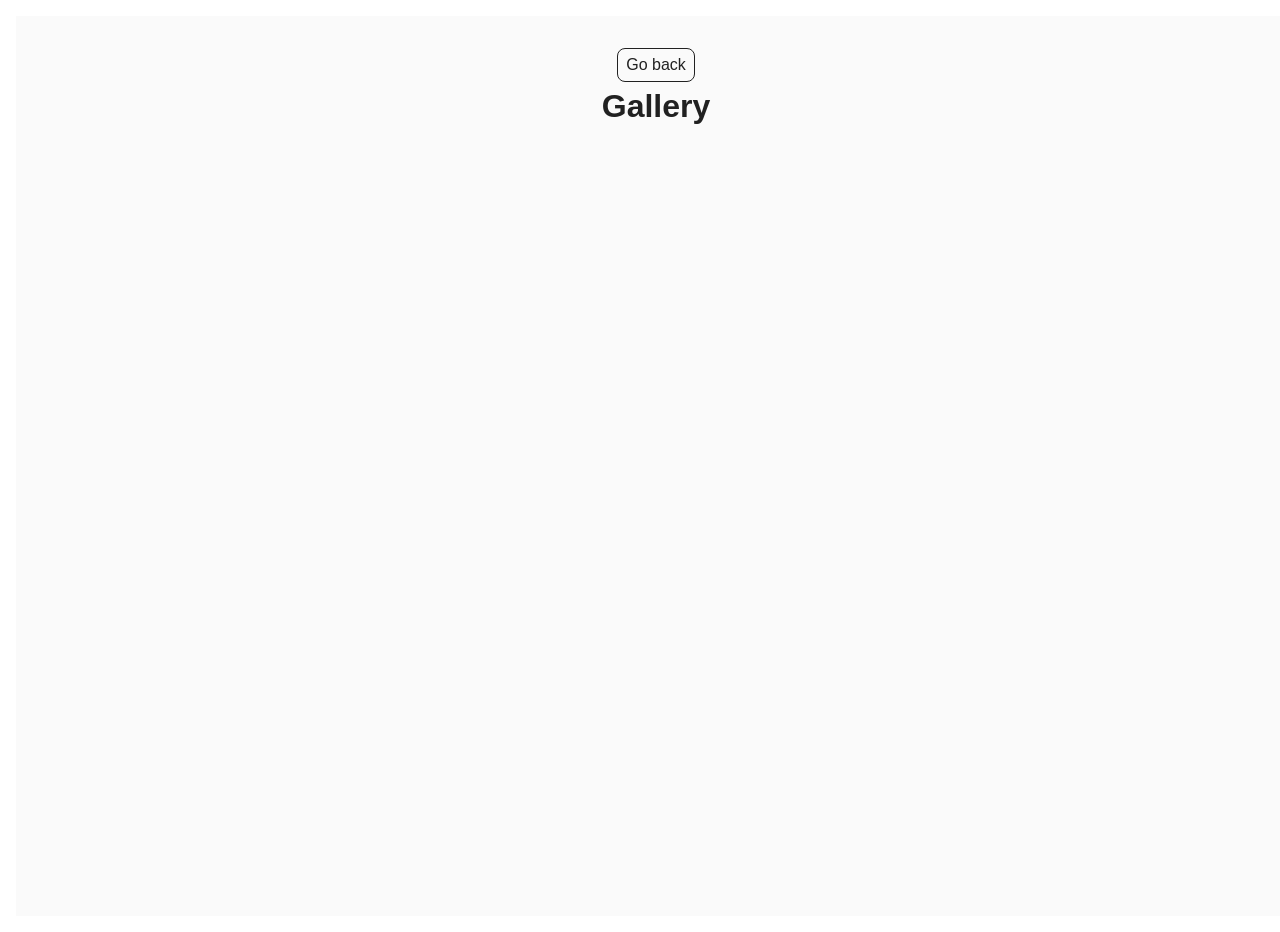
<file: src/1-gallery.html>
<!DOCTYPE html>
<html lang="en">
  <head>
    <meta charset="UTF-8" />
    <meta http-equiv="X-UA-Compatible" content="IE=edge" />
    <meta name="viewport" content="width=device-width, initial-scale=1.0" />
    <title>Gallery</title>
    <link rel="stylesheet" href="./css/styles.css" />
    <link rel="stylesheet" href="./css/gallery.css" />

  </head>
  <body>

    <main>
      <div class="container">
        <a class="back-link" href="./index.html">Go back</a>
        <h1 class="main-title">
          Gallery
        </h1>
        <ul class="gallery"></ul>
      </div>
    </main>

    <script type="module" src="./js/1-gallery.js"></script>
  </body>
</html>
</file>
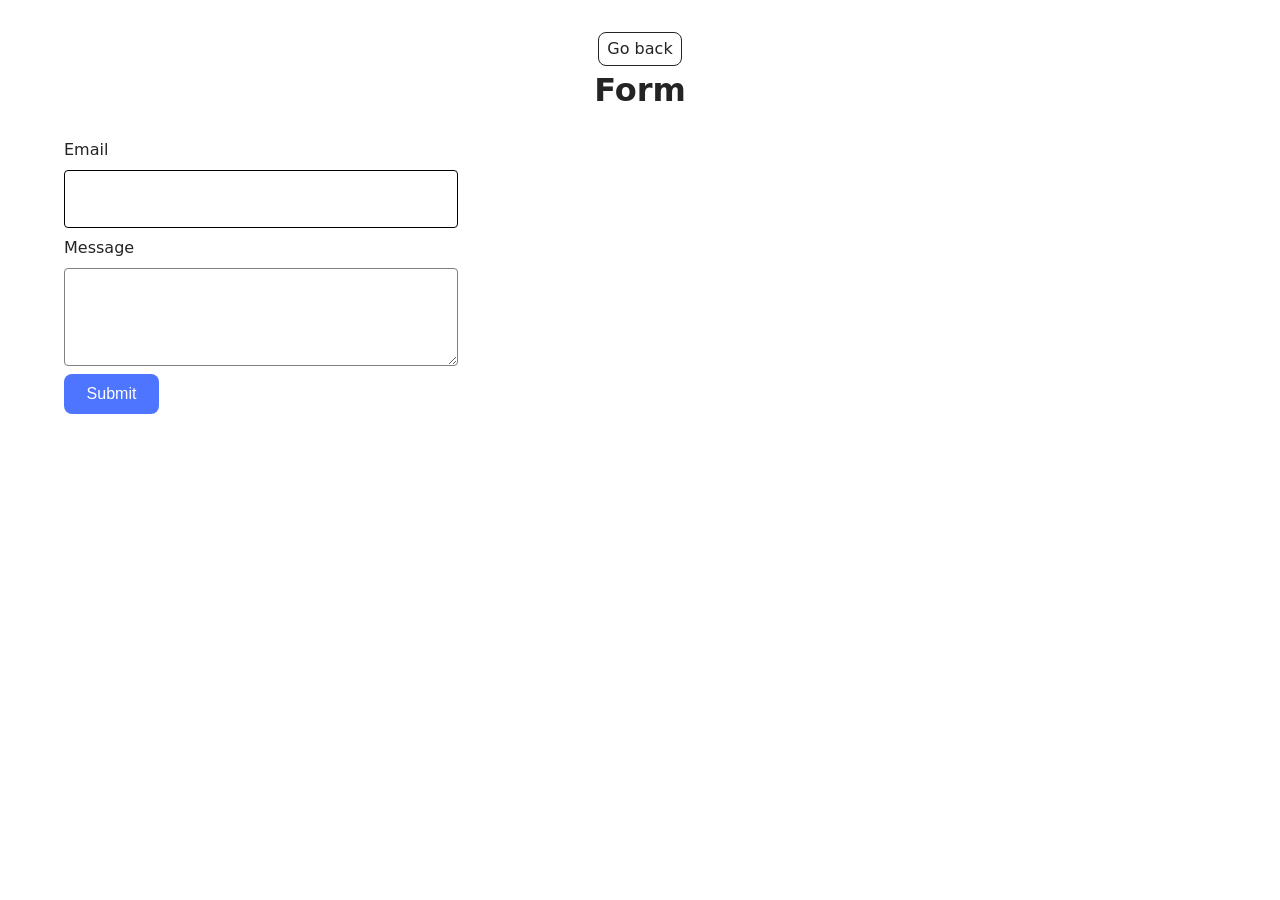
<file: src/2-form.html>
<!DOCTYPE html>
<html lang="en">
  <head>
    <meta charset="UTF-8" />
    <meta http-equiv="X-UA-Compatible" content="IE=edge" />
    <meta name="viewport" content="width=device-width, initial-scale=1.0" />
    <title>Form</title>
    <link rel="stylesheet" href="./css/styles.css" />
    <link rel="stylesheet" href="./css/form.css" />
  </head>
  <body>
    <main>
      <div class="container">
        <a class="back-link" href="./index.html">Go back</a>
        <h1 class="main-title">
          Form
        </h1>

        <form class="feedback-form" autocomplete="off">
          <label>
            Email
            <input type="email" name="email" autofocus />
          </label>
          <label>
            Message
            <textarea name="message" rows="8"></textarea>
          </label>
          <button type="submit">Submit</button>
        </form>
        
      </div>
    </main>

    <script type="module" src="./js/2-form.js"></script>
  </body>
</html>
</file>
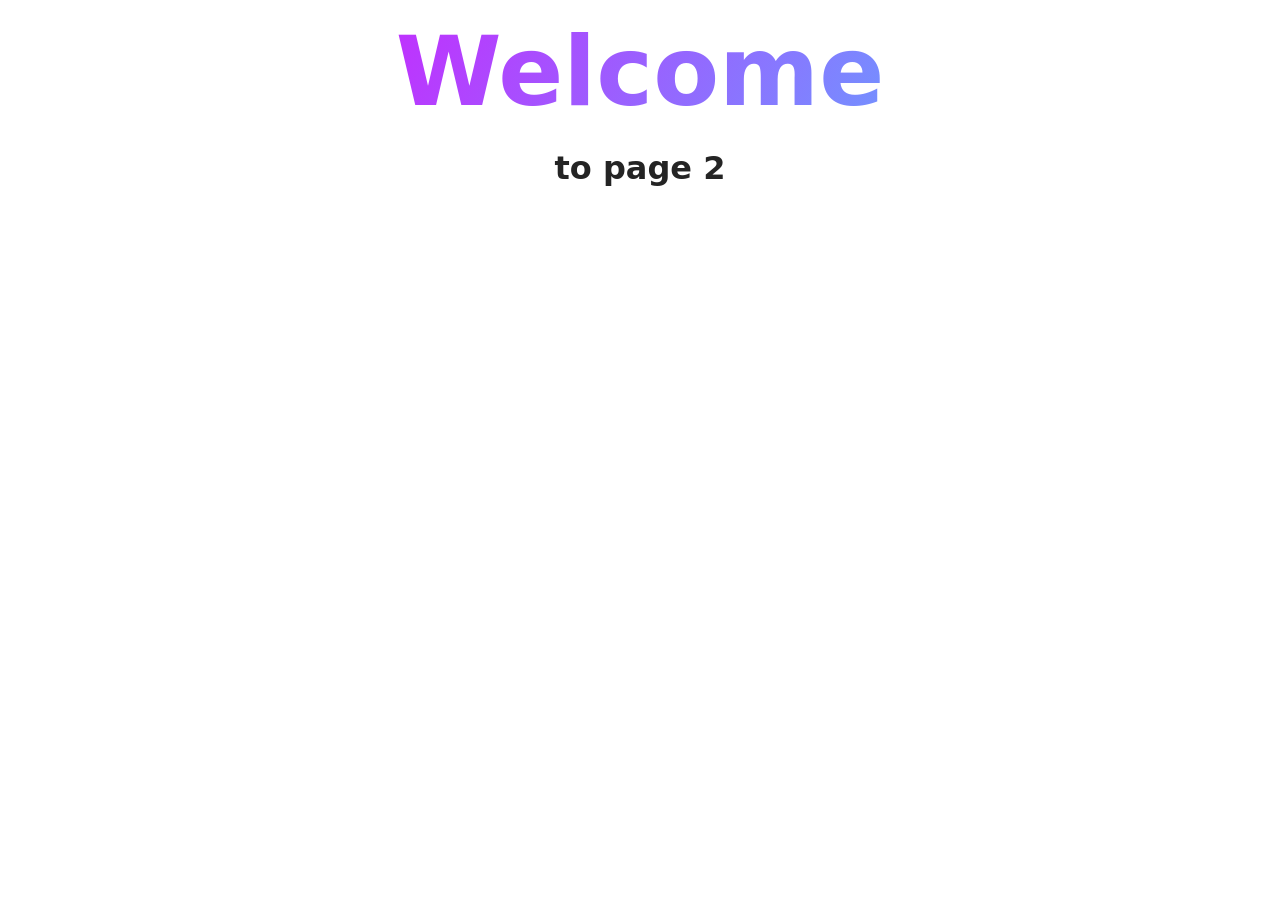
<file: src/page-2.html>
<!DOCTYPE html>
<html lang="en">
  <head>
    <meta charset="UTF-8" />
    <meta http-equiv="X-UA-Compatible" content="IE=edge" />
    <meta name="viewport" content="width=device-width, initial-scale=1.0" />
    <title>Page 2</title>
    <link rel="stylesheet" href="./css/styles.css" />
  </head>
  <body>
    <load
      src="./partials/header.html"
      icon-path="./img/sprite.svg#logo"
      highlight-act="active"
    />

    <main>
      <div class="container">
        <h1 class="main-title">
          <span class="main-title-gradient">Welcome</span> to page 2
        </h1>
        <load src="./partials/back-link.html" />
      </div>
    </main>

    <load src="./partials/footer.html" />
  </body>
</html>
</file>
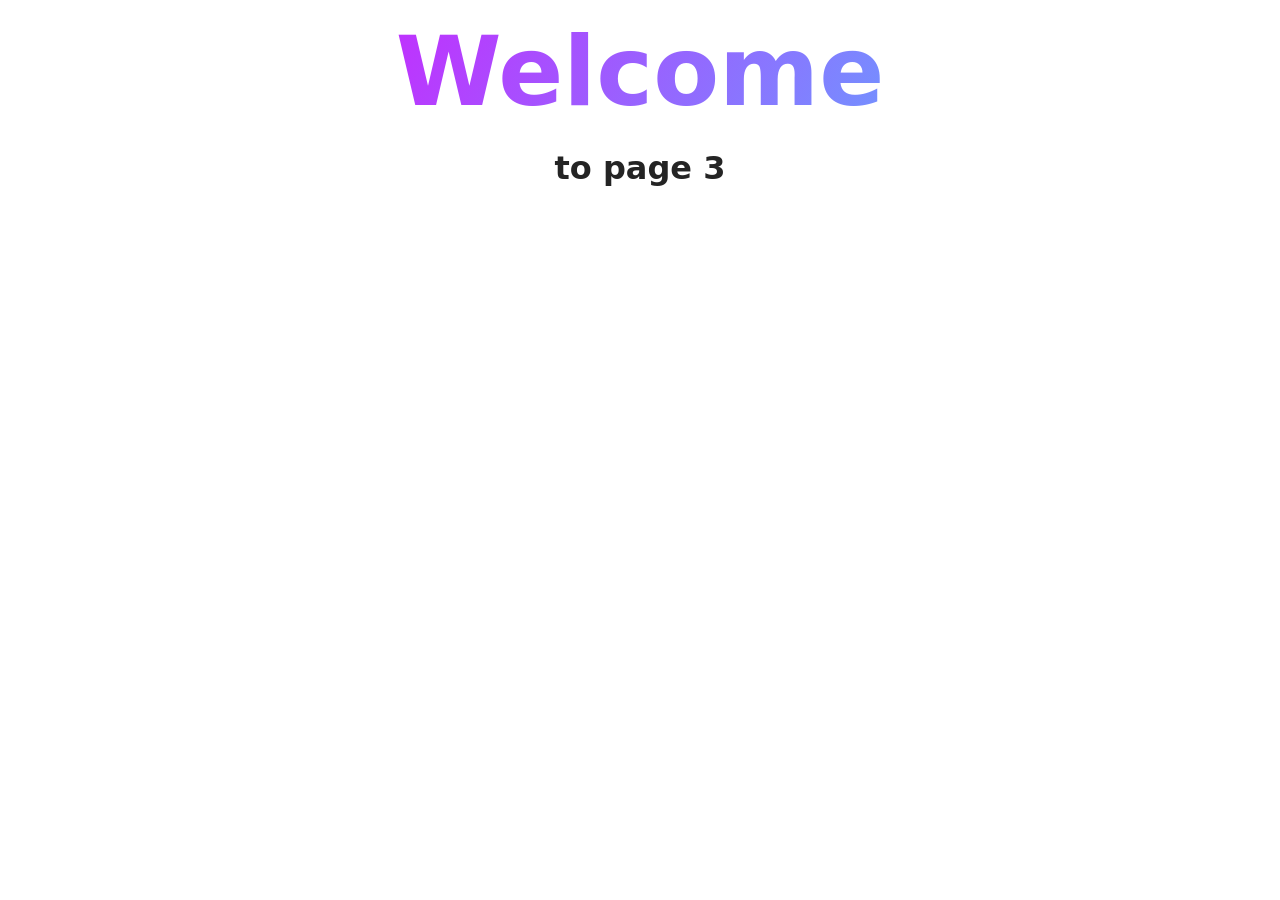
<file: src/page-3.html>
<!DOCTYPE html>
<html lang="en">
  <head>
    <meta charset="UTF-8" />
    <meta http-equiv="X-UA-Compatible" content="IE=edge" />
    <meta name="viewport" content="width=device-width, initial-scale=1.0" />
    <title>Page 3</title>
    <link rel="stylesheet" href="./css/styles.css" />
  </head>
  <body>
    <load
      src="./partials/header.html"
      icon-path="./img/sprite.svg#logo"
      highlight-curr="active"
    />

    <main>
      <div class="container">
        <h1 class="main-title">
          <span class="main-title-gradient">Welcome</span> to page 3
        </h1>
        <load src="./partials/back-link.html" />
      </div>
    </main>

    <load src="./partials/footer.html" />
  </body>
</html>
</file>
<file: src/css/styles.css>
/**
  |============================
  | include css partials with
  | default @import url()
  |============================
*/
/* Common styles */
@import url('./reset.css');
@import url('./base.css');
@import url('./container.css');
@import url('./animations.css');

/* Sections style */
@import url('./header.css');
@import url('./vite-promo.css');
@import url('./badges.css');
@import url('./back-link.css');
@import url('./footer.css');
</file>
<file: src/css/gallery.css>
* {
  box-sizing: border-box;
}

body {
  margin: 16px;
  font-family: -apple-system, BlinkMacSystemFont, 'Segoe UI', Roboto, Oxygen,
    Ubuntu, Cantarell, 'Open Sans', 'Helvetica Neue', sans-serif;
  -webkit-font-smoothing: antialiased;
  -moz-osx-font-smoothing: grayscale;
  background-color: #fafafa;
  color: #212121;
  line-height: 1.5;
}


.gallery img {
  width: 100%;
  height: 200px;
  object-fit: cover;
  display: block;
  transition: transform 0.3s ease;
}

.gallery img:hover {
  transform: scale(1.05);
}

.gallery {
  display: flex;
  flex-wrap: wrap;
  gap: 24px;
  justify-content: space-between;
  list-style: none;
  padding: 0;
  margin: 0;
}

.gallery-item {
  flex-basis: calc((100% - 48px) / 3); 

}
</file>
<file: src/css/form.css>
.container {
  align-items: center;
   
}



.feedback-form {
  display: flex;
  flex-direction: column;
  padding: 24px;
  text-align: left;
  gap: 8px;
  max-width: 408px;
  width: 100%;
}

.feedback-form label {
  display: flex;
  flex-direction: column;
  gap: 8px;
}

input {
  max-width: 360px;
  width: 100%;
  height: 40px;
  font-family: Montserrat, sans-serif;
  font-weight: 400;
  font-size: 16px;
  line-height: 24px;
  letter-spacing: 4%;
  color: #2E2F42;
}

textarea {
  max-width: 360px;
  width: 100%;
  font-family: Montserrat, sans-serif;
  font-weight: 400;
  font-size: 16px;
  line-height: 24px;
  letter-spacing: 4%;
  height: 80px;
}

.feedback-form input,
.feedback-form textarea {
  border: 1px solid #808080;
  border-radius: 4px;
  padding: 8px 16px;
}

.feedback-form input:focus,
.feedback-form input:hover {
  outline: none;
  border-color: #000000;
}

.feedback-form textarea:hover,
.feedback-form textarea:focus {
  outline: none;
}

.feedback-form button {
  width: 95px;
  height: 40px;
  padding: 8px 16px;
  color: #FFFFFF;
  font-family: Montserrat, sans-serif;
  font-weight: 500;
  font-style: Medium;
  font-size: 16px;
  line-height: 24px;
  letter-spacing: 4%;
  background-color: #4E75FF;
  border: none;
  border-radius: 8px;
}

.feedback-form button:hover {
  background-color: #6C8CFF;
}
</file>
